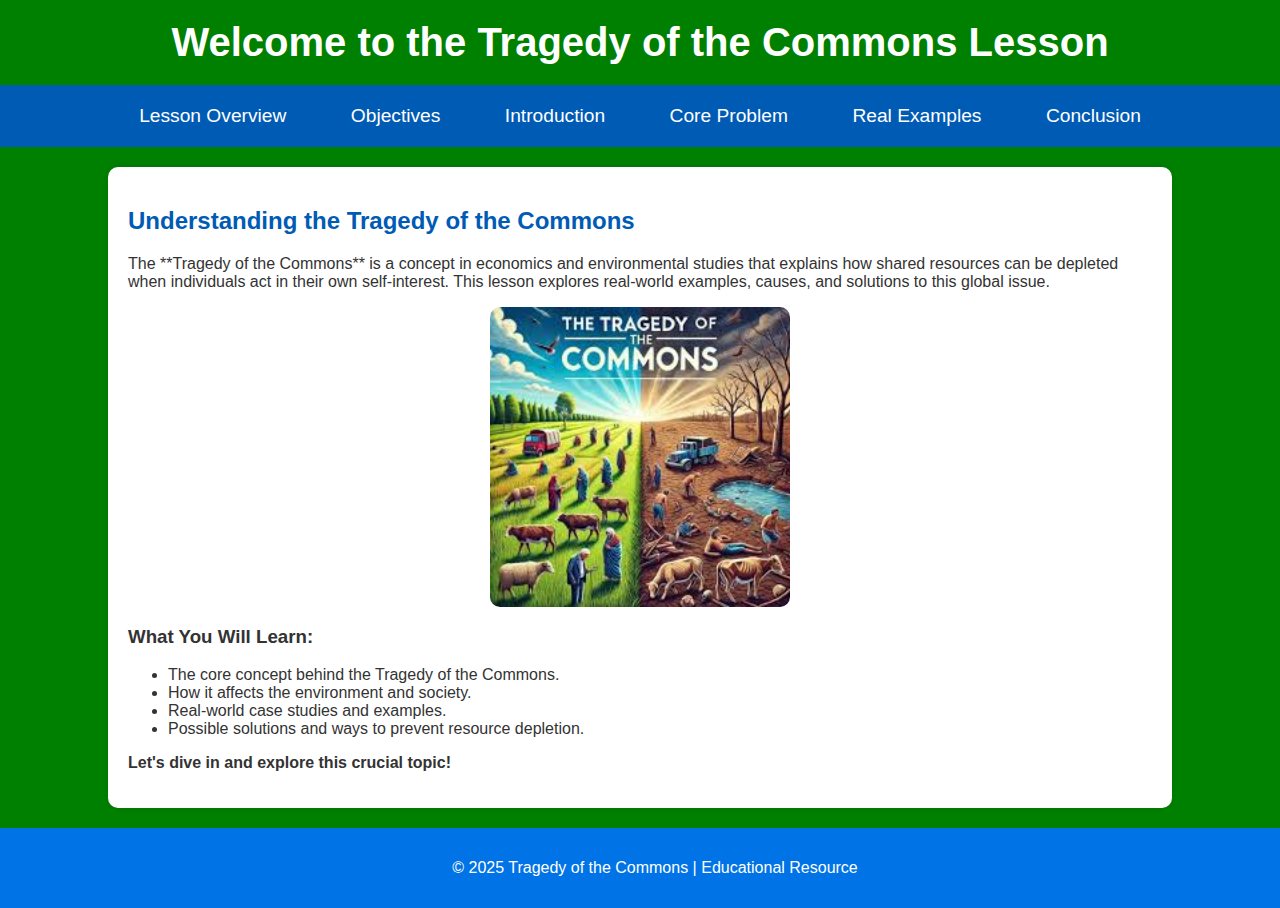
<file: index.html>
<!DOCTYPE html>
<html lang="en">
<head>
    <meta charset="UTF-8">
    <meta name="viewport" content="width=device-width, initial-scale=1.0">
    <title>Welcome - Tragedy of the Commons</title>
    <link rel="stylesheet" href="styles.css">
</head>
<body>
    <header>
        <h1>Welcome to the Tragedy of the Commons Lesson</h1>
    </header>

    <nav>
        <ul>
            <li><a href="lesson.html">Lesson Overview</a></li>
            <li><a href="objective.html">Objectives</a></li>
            <li><a href="introduction.html">Introduction</a></li>
            <li><a href="core_problem.html">Core Problem</a></li>
            <li><a href="real_examples.html">Real Examples</a></li>
            <li><a href="conclusion.html">Conclusion</a></li>
        </ul>
    </nav>

    <section>
        <h2>Understanding the Tragedy of the Commons</h2>
        <p>
            The **Tragedy of the Commons** is a concept in economics and environmental studies that explains how shared resources can be depleted when individuals act in their own self-interest. This lesson explores real-world examples, causes, and solutions to this global issue.
        </p>

        <!-- Add Image -->
        <img src="WhatsApp Image 2025-03-07 at 12.23.33 PM.jpeg" alt="Tragedy of the Commons" width="300" style="display:block; margin:auto; border-radius:10px;">

        <h3>What You Will Learn:</h3>
        <ul>
            <li>The core concept behind the Tragedy of the Commons.</li>
            <li>How it affects the environment and society.</li>
            <li>Real-world case studies and examples.</li>
            <li>Possible solutions and ways to prevent resource depletion.</li>
        </ul>

        <p><strong>Let's dive in and explore this crucial topic!</strong></p>
    </section>

    <footer>
        <p>&copy; 2025 Tragedy of the Commons | Educational Resource</p>
    </footer>
</body>
</html>
</file>
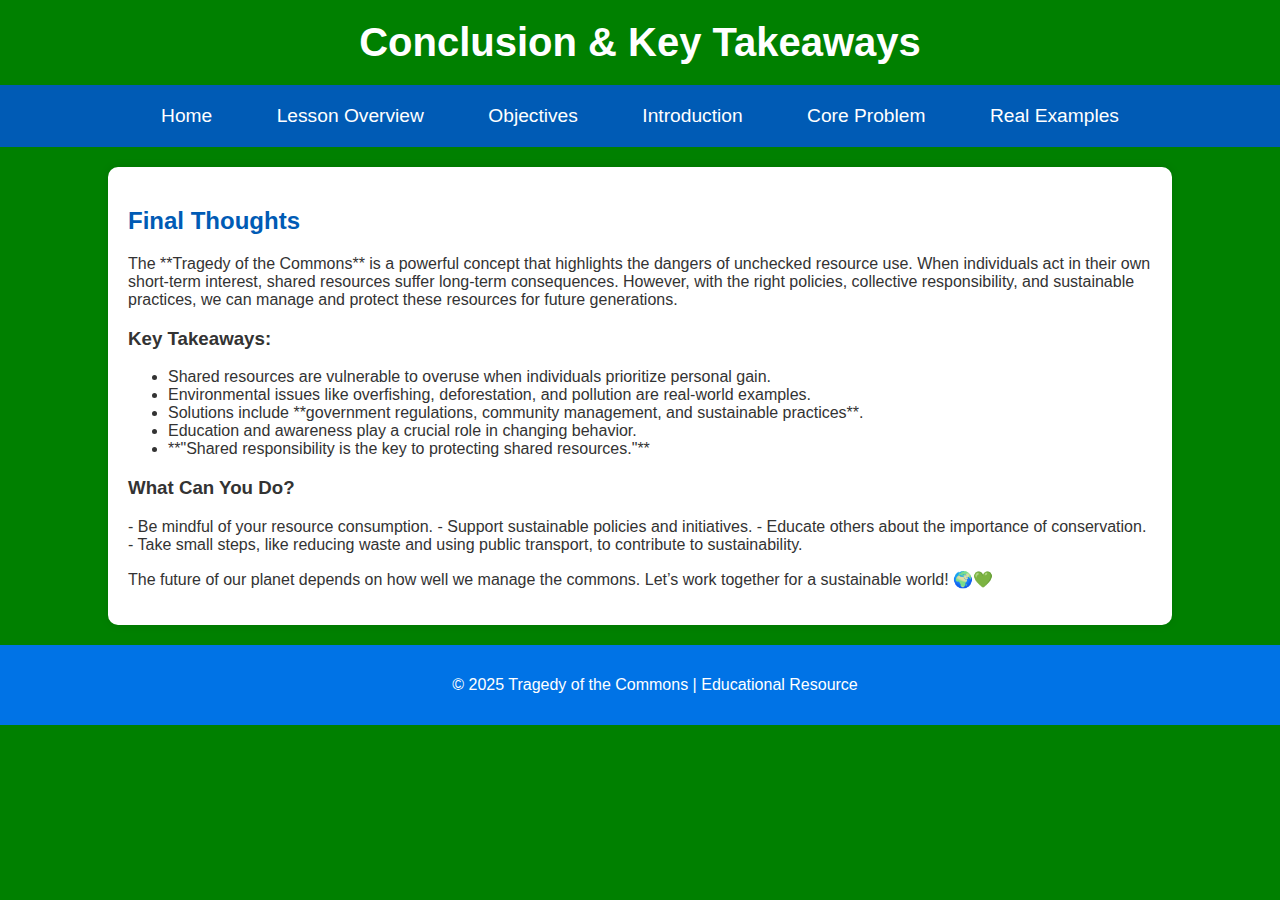
<file: conclusion.html>
<!DOCTYPE html>
<html lang="en">
<head>
    <meta charset="UTF-8">
    <meta name="viewport" content="width=device-width, initial-scale=1.0">
    <title>Conclusion & Key Takeaways - Tragedy of the Commons</title>
    <link rel="stylesheet" href="styles.css">
</head>
<body>
    <header>
        <h1>Conclusion & Key Takeaways</h1>
    </header>

    <nav>
        <ul>
            <li><a href="index.html">Home</a></li>
            <li><a href="lesson.html">Lesson Overview</a></li>
            <li><a href="objective.html">Objectives</a></li>
            <li><a href="introduction.html">Introduction</a></li>
            <li><a href="core_problem.html">Core Problem</a></li>
            <li><a href="real_examples.html">Real Examples</a></li>
        </ul>
    </nav>

    <section>
        <h2>Final Thoughts</h2>
        <p>
            The **Tragedy of the Commons** is a powerful concept that highlights the dangers of unchecked resource use.
            When individuals act in their own short-term interest, shared resources suffer long-term consequences.
            However, with the right policies, collective responsibility, and sustainable practices, we can manage and protect these resources for future generations.
        </p>

        <h3>Key Takeaways:</h3>
        <ul>
            <li>Shared resources are vulnerable to overuse when individuals prioritize personal gain.</li>
            <li>Environmental issues like overfishing, deforestation, and pollution are real-world examples.</li>
            <li>Solutions include **government regulations, community management, and sustainable practices**.</li>
            <li>Education and awareness play a crucial role in changing behavior.</li>
            <li>**"Shared responsibility is the key to protecting shared resources."**</li>
        </ul>

        <h3>What Can You Do?</h3>
        <p>
            - Be mindful of your resource consumption.  
            - Support sustainable policies and initiatives.  
            - Educate others about the importance of conservation.  
            - Take small steps, like reducing waste and using public transport, to contribute to sustainability.  
        </p>

        <p>
            The future of our planet depends on how well we manage the commons. Let’s work together for a sustainable world! 🌍💚
        </p>
    </section>

    <footer>
        <p>&copy; 2025 Tragedy of the Commons | Educational Resource</p>
    </footer>
</body>
</html>
</file>
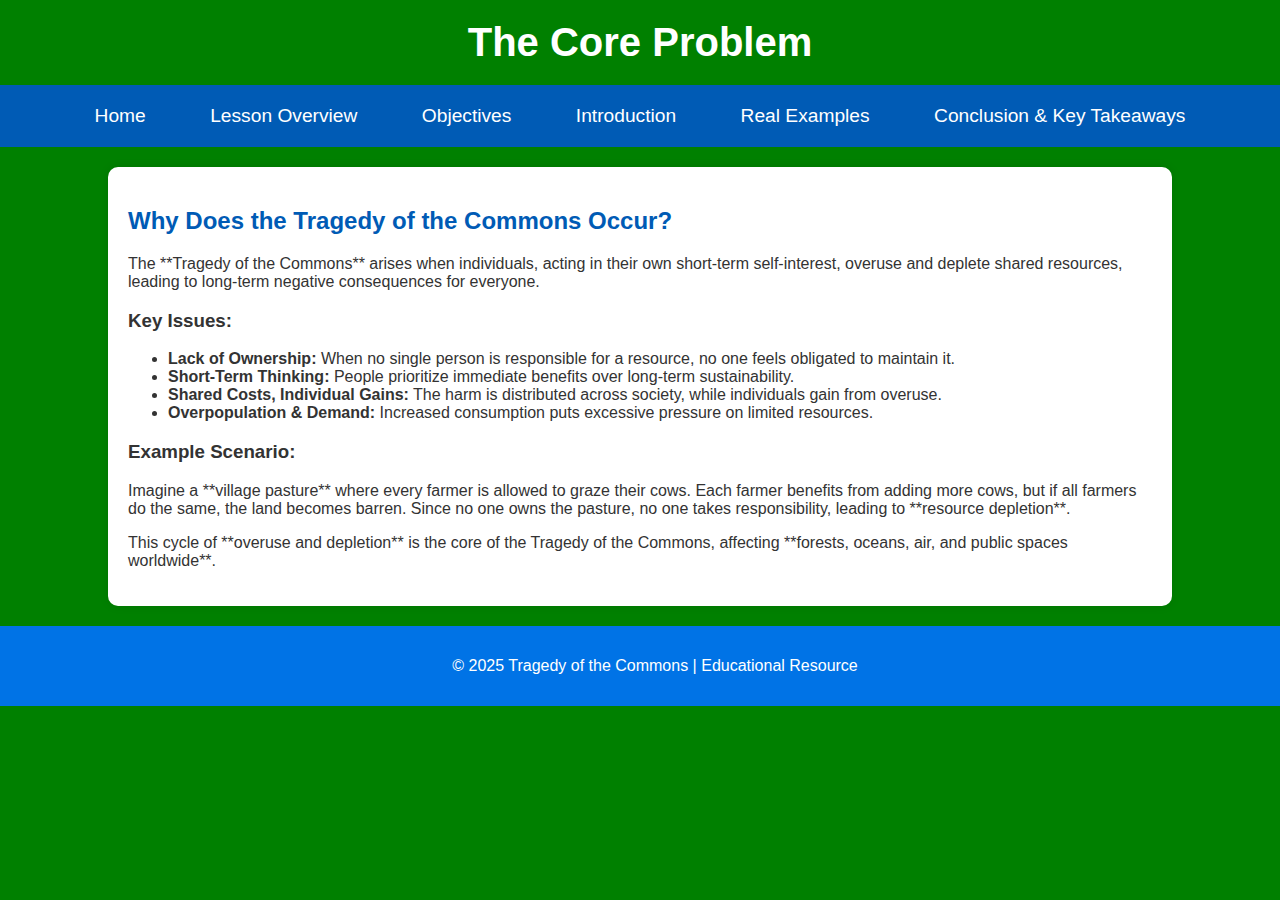
<file: core_problem.html>
<!DOCTYPE html>
<html lang="en">
<head>
    <meta charset="UTF-8">
    <meta name="viewport" content="width=device-width, initial-scale=1.0">
    <title>Core Problem - Tragedy of the Commons</title>
    <link rel="stylesheet" href="styles.css">
</head>
<body>
    <header>
        <h1>The Core Problem</h1>
    </header>

    <nav>
        <ul>
            <li><a href="index.html">Home</a></li>
            <li><a href="lesson.html">Lesson Overview</a></li>
            <li><a href="objective.html">Objectives</a></li>
            <li><a href="introduction.html">Introduction</a></li>
            <li><a href="real_examples.html">Real Examples</a></li>
            <li><a href="conclusion.html">Conclusion & Key Takeaways</a></li>
        </ul>
    </nav>

    <section>
        <h2>Why Does the Tragedy of the Commons Occur?</h2>
        <p>
            The **Tragedy of the Commons** arises when individuals, acting in their own short-term self-interest, 
            overuse and deplete shared resources, leading to long-term negative consequences for everyone.
        </p>

        <h3>Key Issues:</h3>
        <ul>
            <li><strong>Lack of Ownership:</strong> When no single person is responsible for a resource, no one feels obligated to maintain it.</li>
            <li><strong>Short-Term Thinking:</strong> People prioritize immediate benefits over long-term sustainability.</li>
            <li><strong>Shared Costs, Individual Gains:</strong> The harm is distributed across society, while individuals gain from overuse.</li>
            <li><strong>Overpopulation & Demand:</strong> Increased consumption puts excessive pressure on limited resources.</li>
        </ul>

        <h3>Example Scenario:</h3>
        <p>
            Imagine a **village pasture** where every farmer is allowed to graze their cows. Each farmer benefits from adding 
            more cows, but if all farmers do the same, the land becomes barren. Since no one owns the pasture, 
            no one takes responsibility, leading to **resource depletion**.
        </p>

        <p>
            This cycle of **overuse and depletion** is the core of the Tragedy of the Commons, affecting **forests, oceans, air, and public spaces worldwide**.
        </p>
    </section>

    <footer>
        <p>&copy; 2025 Tragedy of the Commons | Educational Resource</p>
    </footer>
</body>
</html>
</file>
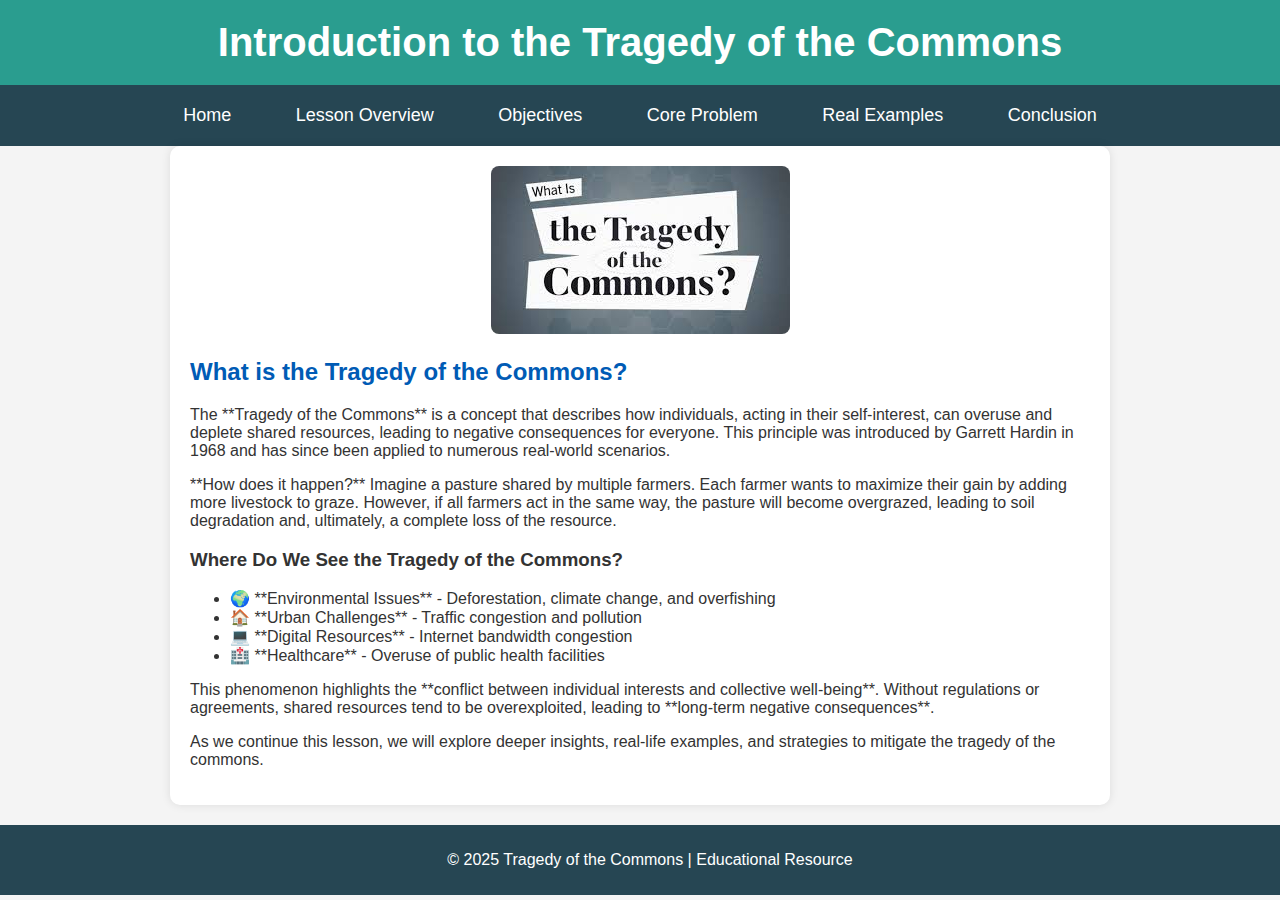
<file: introduction.html>
<!DOCTYPE html>
<html lang="en">
<head>
    <meta charset="UTF-8">
    <meta name="viewport" content="width=device-width, initial-scale=1.0">
    <title>Introduction - Tragedy of the Commons</title>
    <link rel="stylesheet" href="styles.css">
    <style>
        body {
            font-family: Arial, sans-serif;
            margin: 0;
            padding: 0;
            background-color: #f4f4f4;
        }
        header {
            background-color: #2a9d8f;
            color: white;
            padding: 20px;
            text-align: center;
        }
        nav {
            background: #264653;
            padding: 10px;
            text-align: center;
        }
        nav ul {
            list-style: none;
            padding: 0;
        }
        nav ul li {
            display: inline;
            margin: 0 15px;
        }
        nav ul li a {
            color: white;
            text-decoration: none;
            font-size: 18px;
        }
        section {
            padding: 20px;
            max-width: 900px;
            margin: auto;
            background: white;
            border-radius: 10px;
            box-shadow: 0px 0px 10px rgba(0, 0, 0, 0.1);
        }
        img {
            max-width: 100%;
            border-radius: 8px;
        }
        .image-container {
            text-align: center;
            margin-bottom: 20px;
        }
        footer {
            text-align: center;
            padding: 10px;
            background: #264653;
            color: white;
            margin-top: 20px;
        }
    </style>
</head>
<body>

    <header>
        <h1>Introduction to the Tragedy of the Commons</h1>
    </header>

    <nav>
        <ul>
            <li><a href="index.html">Home</a></li>
            <li><a href="lesson.html">Lesson Overview</a></li>
            <li><a href="objective.html">Objectives</a></li>
            <li><a href="core_problem.html">Core Problem</a></li>
            <li><a href="real_examples.html">Real Examples</a></li>
            <li><a href="conclusion.html">Conclusion</a></li>
        </ul>
    </nav>

    <section>
        <div class="image-container">
            <img src="introduction.jpeg" alt="What is the Tragedy of the Commons?">
        </div>

        <h2>What is the Tragedy of the Commons?</h2>

        <p>
            The **Tragedy of the Commons** is a concept that describes how individuals, acting in their self-interest, can overuse and deplete shared resources, leading to negative consequences for everyone. This principle was introduced by Garrett Hardin in 1968 and has since been applied to numerous real-world scenarios.
        </p>

        <p>
            **How does it happen?** Imagine a pasture shared by multiple farmers. Each farmer wants to maximize their gain by adding more livestock to graze. However, if all farmers act in the same way, the pasture will become overgrazed, leading to soil degradation and, ultimately, a complete loss of the resource.
        </p>

        <h3>Where Do We See the Tragedy of the Commons?</h3>
        <ul>
            <li>🌍 **Environmental Issues** - Deforestation, climate change, and overfishing</li>
            <li>🏠 **Urban Challenges** - Traffic congestion and pollution</li>
            <li>💻 **Digital Resources** - Internet bandwidth congestion</li>
            <li>🏥 **Healthcare** - Overuse of public health facilities</li>
        </ul>

        <p>
            This phenomenon highlights the **conflict between individual interests and collective well-being**. Without regulations or agreements, shared resources tend to be overexploited, leading to **long-term negative consequences**.
        </p>

        <p>
            As we continue this lesson, we will explore deeper insights, real-life examples, and strategies to mitigate the tragedy of the commons.
        </p>
    </section>

    <footer>
        <p>&copy; 2025 Tragedy of the Commons | Educational Resource</p>
    </footer>

</body>
</html>
</file>
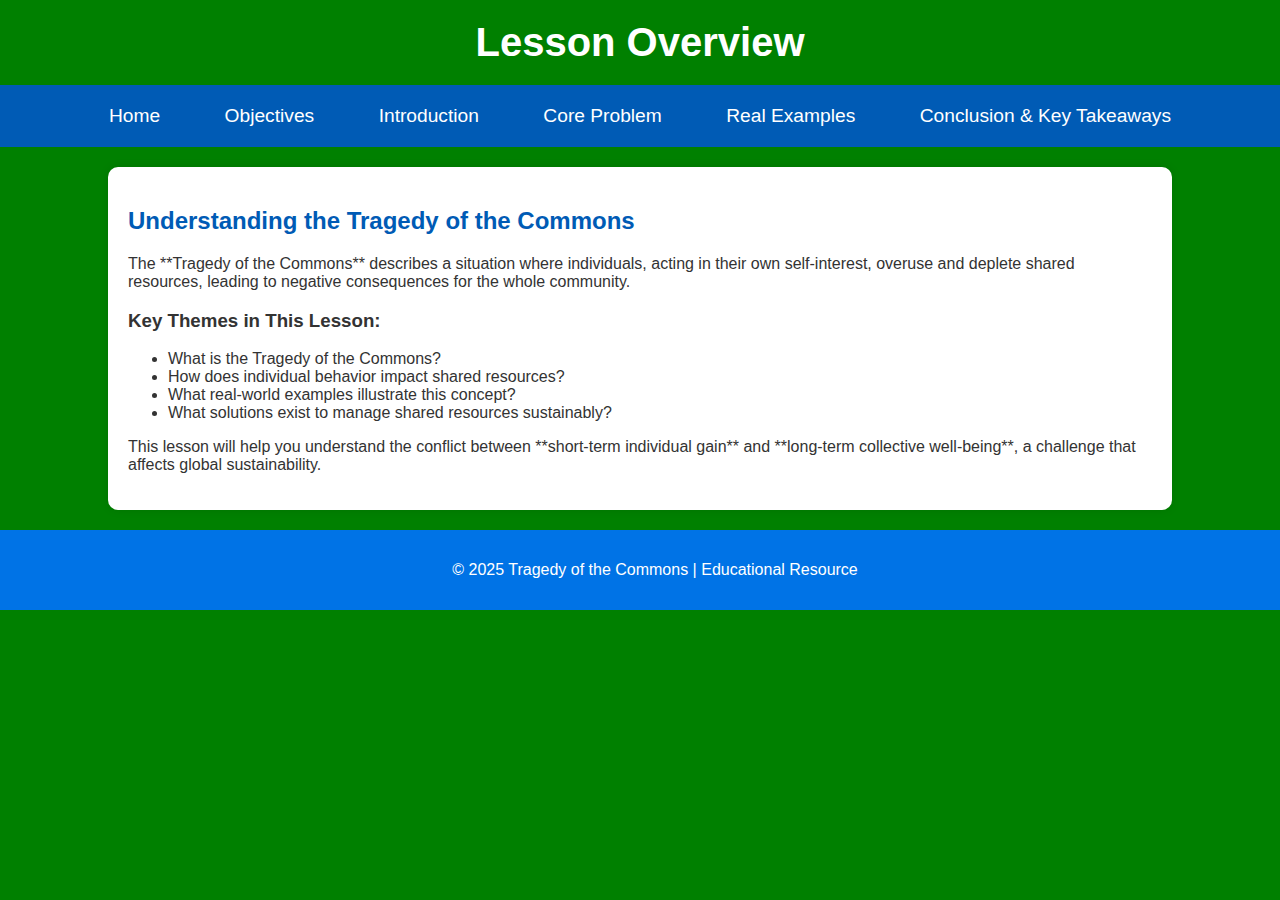
<file: lesson.html>
<!DOCTYPE html>
<html lang="en">
<head>
    <meta charset="UTF-8">
    <meta name="viewport" content="width=device-width, initial-scale=1.0">
    <title>Lesson Overview - Tragedy of the Commons</title>
    <link rel="stylesheet" href="styles.css">
</head>
<body>
    <header>
        <h1>Lesson Overview</h1>
    </header>

    <nav>
        <ul>
            <li><a href="index.html">Home</a></li>
            <li><a href="objective.html">Objectives</a></li>
            <li><a href="introduction.html">Introduction</a></li>
            <li><a href="core_problem.html">Core Problem</a></li>
            <li><a href="real_examples.html">Real Examples</a></li>
            <li><a href="conclusion.html">Conclusion & Key Takeaways</a></li>
        </ul>
    </nav>

    <section>
        <h2>Understanding the Tragedy of the Commons</h2>
        <p>
            The **Tragedy of the Commons** describes a situation where individuals, acting in their own 
            self-interest, overuse and deplete shared resources, leading to negative consequences 
            for the whole community.
        </p>

        <h3>Key Themes in This Lesson:</h3>
        <ul>
            <li>What is the Tragedy of the Commons?</li>
            <li>How does individual behavior impact shared resources?</li>
            <li>What real-world examples illustrate this concept?</li>
            <li>What solutions exist to manage shared resources sustainably?</li>
        </ul>

        <p>
            This lesson will help you understand the conflict between **short-term individual gain** and 
            **long-term collective well-being**, a challenge that affects global sustainability.
        </p>
    </section>

    <footer>
        <p>&copy; 2025 Tragedy of the Commons | Educational Resource</p>
    </footer>
</body>
</html>
</file>
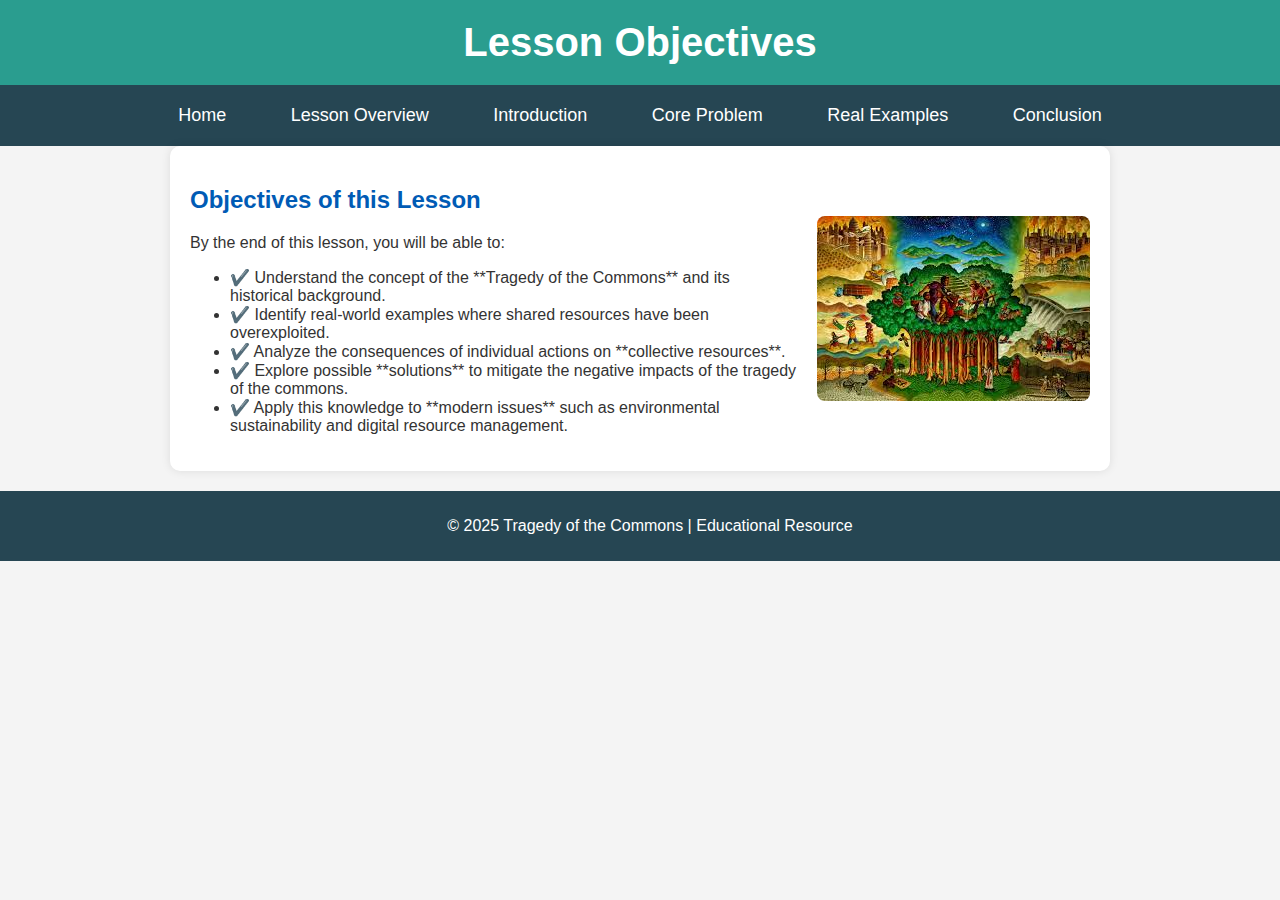
<file: objective.html>
<!DOCTYPE html>
<html lang="en">
<head>
    <meta charset="UTF-8">
    <meta name="viewport" content="width=device-width, initial-scale=1.0">
    <title>Objectives - Tragedy of the Commons</title>
    <link rel="stylesheet" href="styles.css">
    <style>
        body {
            font-family: Arial, sans-serif;
            margin: 0;
            padding: 0;
            background-color: #f4f4f4;
        }
        header {
            background-color: #2a9d8f;
            color: white;
            padding: 20px;
            text-align: center;
        }
        nav {
            background: #264653;
            padding: 10px;
            text-align: center;
        }
        nav ul {
            list-style: none;
            padding: 0;
        }
        nav ul li {
            display: inline;
            margin: 0 15px;
        }
        nav ul li a {
            color: white;
            text-decoration: none;
            font-size: 18px;
        }
        section {
            padding: 20px;
            max-width: 900px;
            margin: auto;
            background: white;
            border-radius: 10px;
            box-shadow: 0px 0px 10px rgba(0, 0, 0, 0.1);
            display: flex;
            align-items: center;
            gap: 20px;
        }
        .text-content {
            flex: 1;
        }
        img {
            max-width: 40%;
            border-radius: 8px;
        }
        footer {
            text-align: center;
            padding: 10px;
            background: #264653;
            color: white;
            margin-top: 20px;
        }
        @media (max-width: 768px) {
            section {
                flex-direction: column;
                text-align: center;
            }
            img {
                max-width: 80%;
            }
        }
    </style>
</head>
<body>

    <header>
        <h1>Lesson Objectives</h1>
    </header>

    <nav>
        <ul>
            <li><a href="index.html">Home</a></li>
            <li><a href="lesson.html">Lesson Overview</a></li>
            <li><a href="introduction.html">Introduction</a></li>
            <li><a href="core_problem.html">Core Problem</a></li>
            <li><a href="real_examples.html">Real Examples</a></li>
            <li><a href="conclusion.html">Conclusion</a></li>
        </ul>
    </nav>

    <section>
        <div class="text-content">
            <h2>Objectives of this Lesson</h2>
            <p>
                By the end of this lesson, you will be able to:
            </p>
            <ul>
                <li>✔️ Understand the concept of the **Tragedy of the Commons** and its historical background.</li>
                <li>✔️ Identify real-world examples where shared resources have been overexploited.</li>
                <li>✔️ Analyze the consequences of individual actions on **collective resources**.</li>
                <li>✔️ Explore possible **solutions** to mitigate the negative impacts of the tragedy of the commons.</li>
                <li>✔️ Apply this knowledge to **modern issues** such as environmental sustainability and digital resource management.</li>
            </ul>
        </div>
        <img src="objectives.jpeg" alt="Tragedy of the Commons Objectives">
    </section>

    <footer>
        <p>&copy; 2025 Tragedy of the Commons | Educational Resource</p>
    </footer>

</body>
</html>
</file>
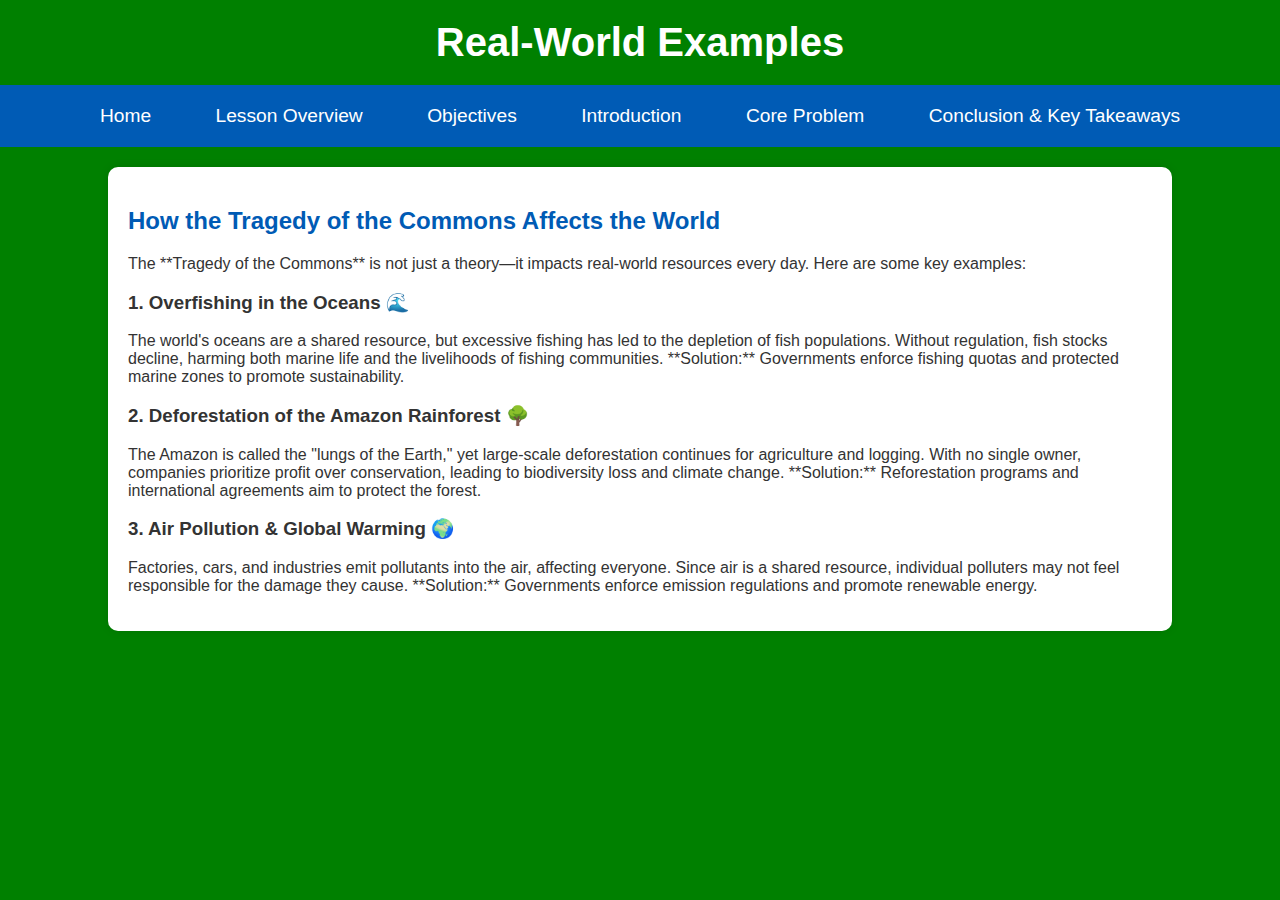
<file: real_examples.html>
<!DOCTYPE html>
<html lang="en">
<head>
    <meta charset="UTF-8">
    <meta name="viewport" content="width=device-width, initial-scale=1.0">
    <title>Real Examples - Tragedy of the Commons</title>
    <link rel="stylesheet" href="styles.css">
</head>
<body>
    <header>
        <h1>Real-World Examples</h1>
    </header>

    <nav>
        <ul>
            <li><a href="index.html">Home</a></li>
            <li><a href="lesson.html">Lesson Overview</a></li>
            <li><a href="objective.html">Objectives</a></li>
            <li><a href="introduction.html">Introduction</a></li>
            <li><a href="core_problem.html">Core Problem</a></li>
            <li><a href="conclusion.html">Conclusion & Key Takeaways</a></li>
        </ul>
    </nav>

    <section>
        <h2>How the Tragedy of the Commons Affects the World</h2>
        <p>
            The **Tragedy of the Commons** is not just a theory—it impacts real-world resources every day. Here are some key examples:
        </p>

        <h3>1. Overfishing in the Oceans 🌊</h3>
        <p>
            The world's oceans are a shared resource, but excessive fishing has led to the depletion of fish populations.
            Without regulation, fish stocks decline, harming both marine life and the livelihoods of fishing communities.
            **Solution:** Governments enforce fishing quotas and protected marine zones to promote sustainability.
        </p>

        <h3>2. Deforestation of the Amazon Rainforest 🌳</h3>
        <p>
            The Amazon is called the "lungs of the Earth," yet large-scale deforestation continues for agriculture and logging.
            With no single owner, companies prioritize profit over conservation, leading to biodiversity loss and climate change.
            **Solution:** Reforestation programs and international agreements aim to protect the forest.
        </p>

        <h3>3. Air Pollution & Global Warming 🌍</h3>
        <p>
            Factories, cars, and industries emit pollutants into the air, affecting everyone.
            Since air is a shared resource, individual polluters may not feel responsible for the damage they cause.
            **Solution:** Governments enforce emission regulations and promote renewable energy.
        </p>
</file>
<file: styles.css>
/* General Styles */
body {
    font-family: 'Arial', sans-serif;
    margin: 0;
    padding: 0;
    background-color: green;
    color: #333;
}

/* Header */
header {
    background: #008000;
    color: white;
    padding: 20px;
    text-align: center;
}

header h1 {
    margin: 0;
    font-size: 2.5em;
}

header p {
    font-size: 1.2em;
}

/* Navigation Menu */
nav {
    background: #005bb5;
    text-align: center;
    padding: 10px;
}

nav ul {
    list-style: none;
    padding: 0;
    margin: 0;
}

nav ul li {
    display: inline;
    margin: 0 15px;
}

nav ul li a {
    text-decoration: none;
    color: white;
    font-size: 1.2em;
    padding: 10px 15px;
    display: inline-block;
    transition: background 0.3s ease-in-out;
}

nav ul li a:hover {
    background: #004494;
    border-radius: 5px;
}

/* Main Content */
section {
    width: 80%;
    margin: auto;
    padding: 20px;
    background: white;
    box-shadow: 0px 0px 10px rgba(0, 0, 0, 0.1);
    margin-top: 20px;
    border-radius: 10px;
}

section h2 {
    color: #005bb5;
}

/* Footer */
footer {
    text-align: center;
    padding: 15px;
    background: #0073e6;
    color: white;
    position: relative;
    bottom: 0;
    width: 100%;
    margin-top: 20px;
}

/* Responsive Design */
@media (max-width: 768px) {
    section {
        width: 95%;
    }

    nav ul {
        display: flex;
        flex-direction: column;
    }

    nav ul li {
        display: block;
        margin-bottom: 10px;
    }
}
</file>
